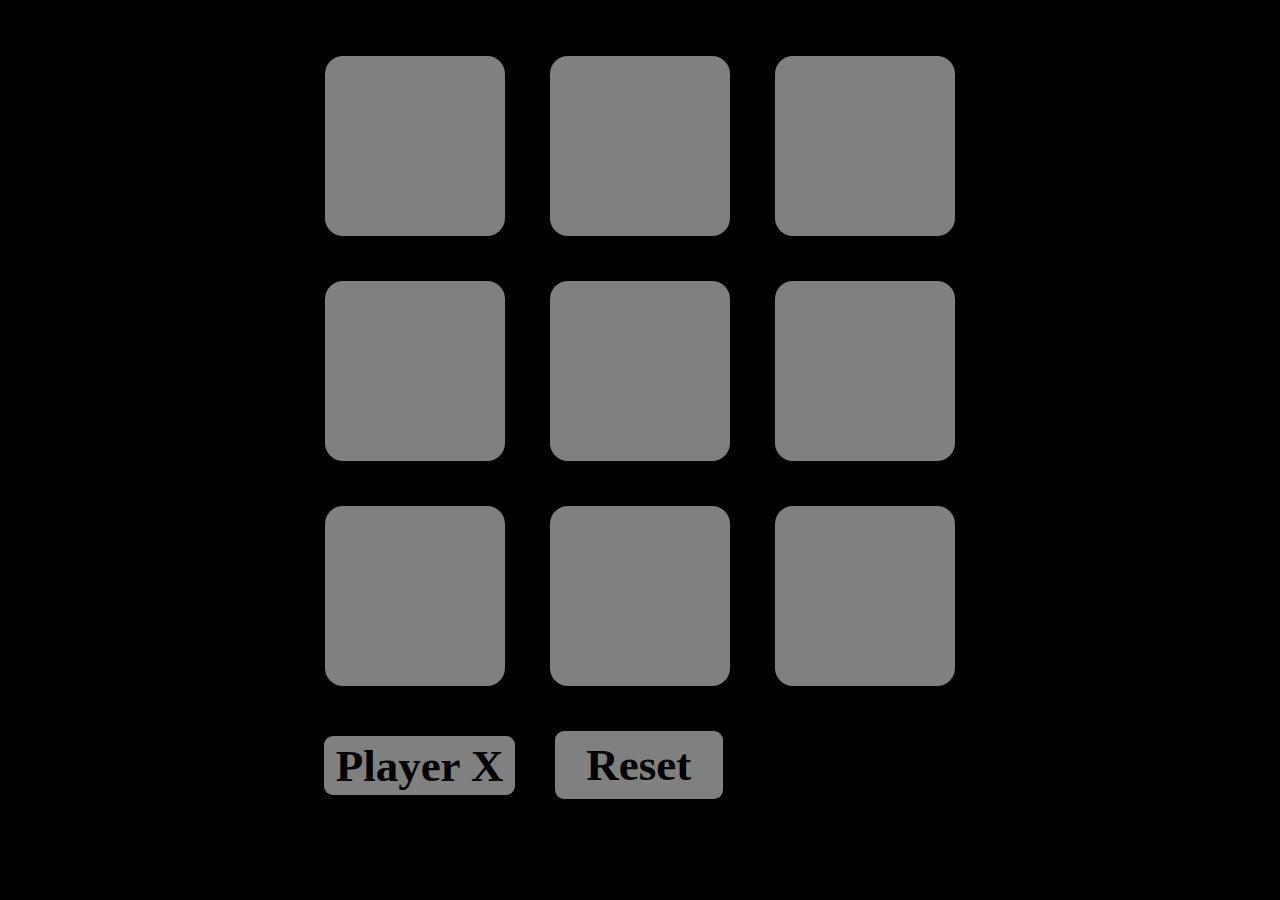
<file: index.html>
<!DOCTYPE html>
<html lang="en">
<head>
    <meta charset="UTF-8">
    <meta name="viewport" content="width=device-width, initial-scale=1.0">
    <title>Tic Tac Toe Game</title>
    <link rel="stylesheet" href="Game.css">
</head>
<body>
    <div class="announce" id="hide">
        <p id="winner"></p>
    </div>
    
    <div class="outer" >
        <button class="box" id="1"></button><button class="box" id="2"></button><button class="box" id="3"></button><button class="box" id="4"></button><button class="box" id="5"></button><button class="box" id="6"></button><button class="box" id="7"></button><button class="box" id="8"></button><button class="box" id="9"></button>
    </div>
    <div>
        <span id="X">Player X</span>
        <button class="reset" id="reset">Reset</button>
        <span id="O">Player O</span>
    </div>
    
    


    <script src="Game.js"></script>
</body>
</html>
</file>
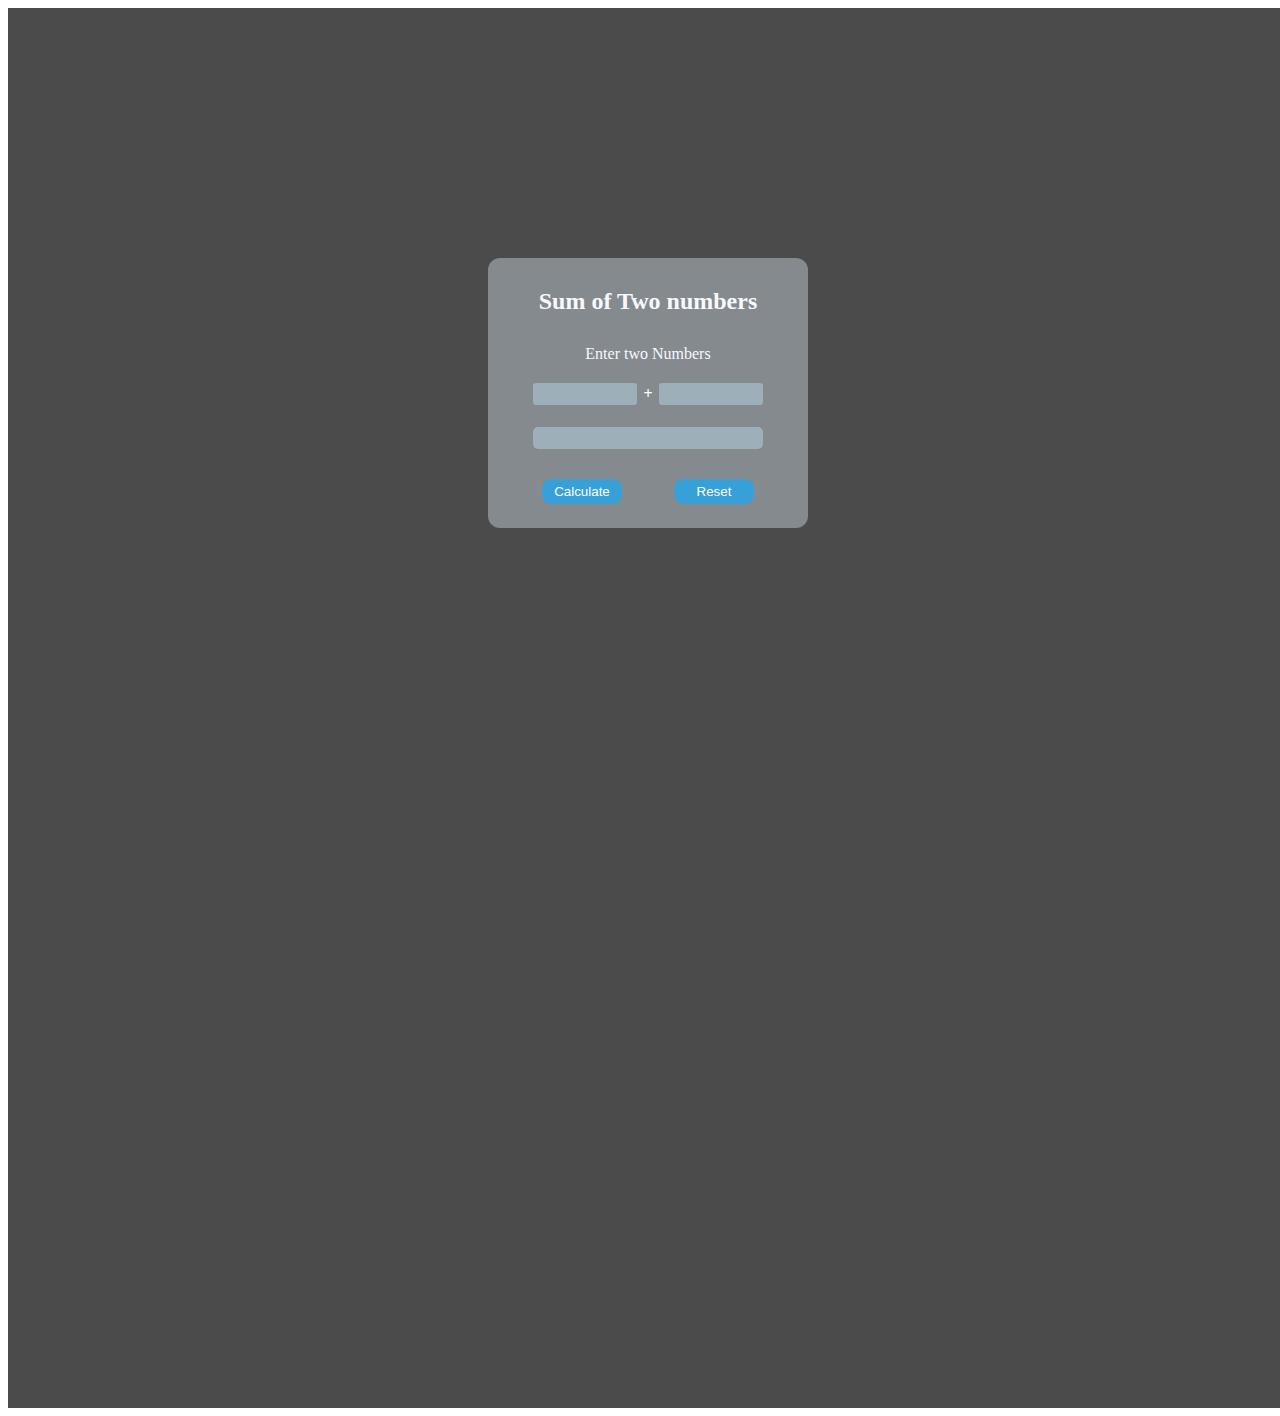
<file: Index.html>
<!DOCTYPE html>
<html>
<head>
	<title>Sum of Two numbers</title>
	<link rel="stylesheet" type="text/css" href="Sum.css">
</head>
<body>
	<div id="Out">
	<div id="In">
		<h2 class="text">Sum of Two numbers</h2>
		<form>
			<label class="text" for="Num_1">Enter two Numbers</label>
			<br>
			<br>
			<input type="Number" id="Num_1" name="num_1" required>
			<span style="color:white;font-weight: 900;">+</span>
			<input type="Number" id="Num_2" name="num_2" required>
			<div id="output">
				<p id="sum"></p>
			</div>
			<button onclick="Sum()" type="button" id="submit">Calculate</button>
			<button onclick="Reset()" type="reset" id="reset">Reset</button>

			<script>
			function Sum() {
			  document.getElementById("sum").innerHTML = parseInt(Num_1.value)+parseInt(Num_2.value);
			}
			function Reset() {
			  document.getElementById("sum").innerHTML = "";
			}	
			</script>
		</form>
	</div>
	</div>
</body>
</html>
</file>
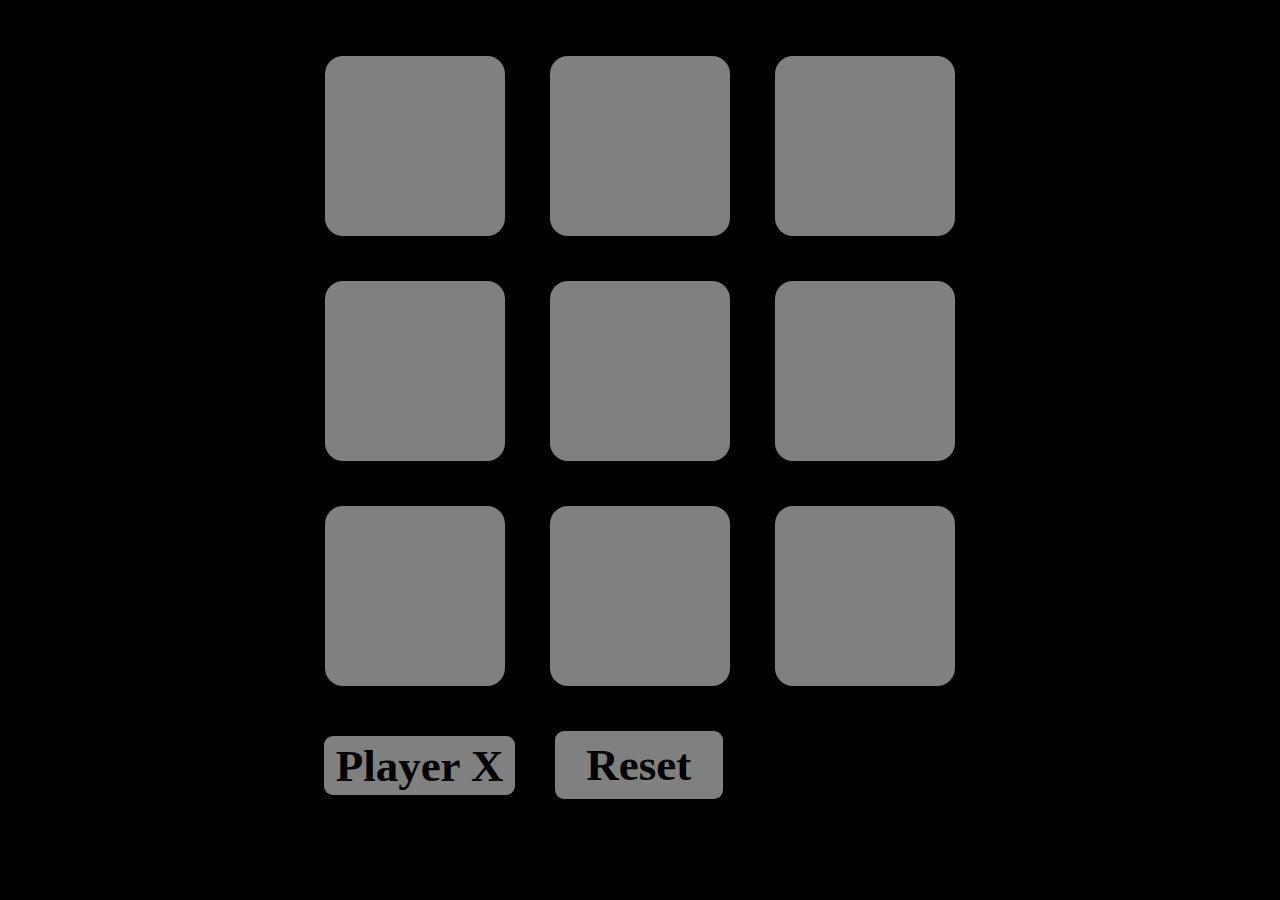
<file: Game.html>
<!DOCTYPE html>
<html lang="en">
<head>
    <meta charset="UTF-8">
    <meta name="viewport" content="width=device-width, initial-scale=1.0">
    <title>Tic Tac Toe Game</title>
    <link rel="stylesheet" href="/Game.css">
</head>
<body>
    <div class="announce" id="hide">
        <p id="winner"></p>
    </div>
    
    <div class="outer" >
        <button class="box" id="1"></button><button class="box" id="2"></button><button class="box" id="3"></button><button class="box" id="4"></button><button class="box" id="5"></button><button class="box" id="6"></button><button class="box" id="7"></button><button class="box" id="8"></button><button class="box" id="9"></button>
    </div>
    <div>
        <span id="X">Player X</span>
        <button class="reset" id="reset">Reset</button>
        <span id="O">Player O</span>
    </div>
    
    


    <script src="/Game.js"></script>
</body>
</html>
</file>
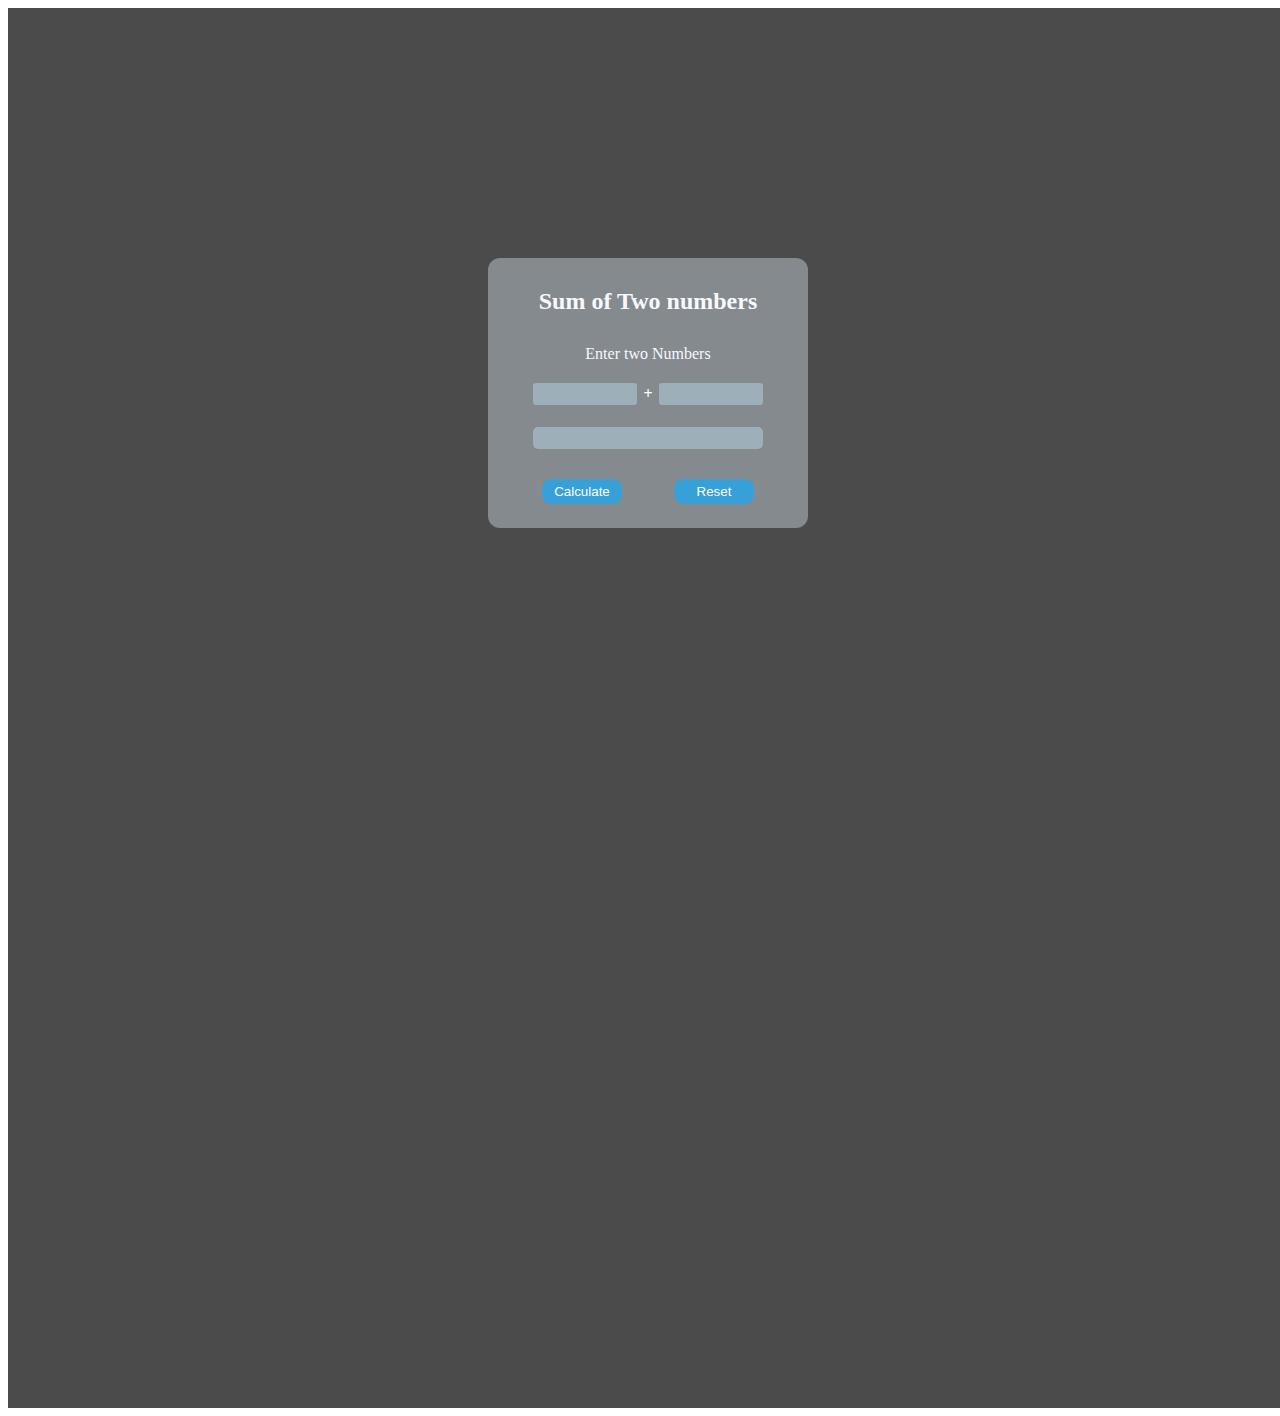
<file: Sum.html>
<!DOCTYPE html>
<html>
<head>
	<title>Sum of Two numbers</title>
	<link rel="stylesheet" type="text/css" href="Sum.css">
</head>
<body>
	<div id="Out">
	<div id="In">
		<h2 class="text">Sum of Two numbers</h2>
		<form>
			<label class="text" for="Num_1">Enter two Numbers</label>
			<br>
			<br>
			<input type="Number" id="Num_1" name="num_1" required>
			<span style="color:white;font-weight: 900;">+</span>
			<input type="Number" id="Num_2" name="num_2" required>
			<div id="output">
				<p id="sum"></p>
			</div>
			<button onclick="Sum()" type="button" id="submit">Calculate</button>
			<button onclick="Reset()" type="reset" id="reset">Reset</button>

			<script>
			function Sum() {
			  document.getElementById("sum").innerHTML = parseFloat(Num_1.value)+parseFloat(Num_2.value);
			}
			function Reset() {
			  document.getElementById("sum").innerHTML = "";
			}	
			</script>
		</form>
	</div>
	</div>
</body>
</html>
</file>
<file: Game.css>
.outer{
    height: 70vmin;
    width: 70vmin;
    display: grid;
    grid-template-columns: repeat(3, 1fr);
    gap: 5vmin;
    flex-wrap: wrap;
}

.box{
    width: 20vmin;
    height: 20vmin;
    background-color: gray;
    color: black;
    font-size: 15vmin;
    border-radius: 2vmin;
    border: none;
}

body{
    height: 100vh;
    width: 100vw;
    margin: 0px;
    background-color: black;
    display: flex;
    flex-direction: column;
    justify-content: center;
    align-items: center;
    align-content: center;
    box-sizing: border-box;
}

.reset{
    height: 1.5em;
    padding: 0px 0.7em;
    /* width: 14vmin; */
    margin: 5vmin 4vmin;
    font-size: 5vmin;
    font-weight: bold;
    font-family: serif;
    background-color: gray;
    border-radius: 1vmin;
    border: none;
}

#winner{
    color: white;
    font-size: 7vmin;
}

#hide{
    display: none;
}

#X{
    padding: 0.1em 0.25em;
    margin:0px;
    font-size: 5vmin;
    font-weight: bold;
    font-family: serif;
    background-color: gray;
    border-radius: 1vmin;
    border: none;
}

#O{
    padding: 0.1em 0.25em;
    margin:0px;
    font-size: 5vmin;
    font-weight: bold;
    font-family: serif;
    background-color: black;
    border-radius: 1vmin;
    border: none;
}
</file>
<file: Sum.css>
.text{
	color: ghostwhite;
	margin-bottom: 30px;
}
input{
	color: black;
	border-style: solid;
	border-color: #848a8d;
	border-radius: 5px;
	width: 100px;
	height: 20px;
	background-color: #9db0ba;
}
button{
	width: 80px;
	height: 25px;
	color: white;
	background-color: #37a0d8;
	border-color: #37a0d8;
	border-style: solid;
	border-radius: 9px;
	margin: 10px 24px;
}

button:active{
	background-color: #848a8d;
	border-color: #848a8d;
	color: white;
}
#In{
	width: 300px;
	height: 250px;
	background-color: #848a8d;
	border-radius: 12px;
	text-align: center;
	margin: auto;
	padding: 10px;
}
#Out{
	width: 100vw;
	height: 100vh;
	background-color: #4b4b4b;
	padding: 250px 0px;
}

#output{
	width: 230px;
	height: 22.5px;
	color: black;
	background-color: #9db0ba;
	border-radius: 5px;
	margin: 20px auto;
}
</file>
